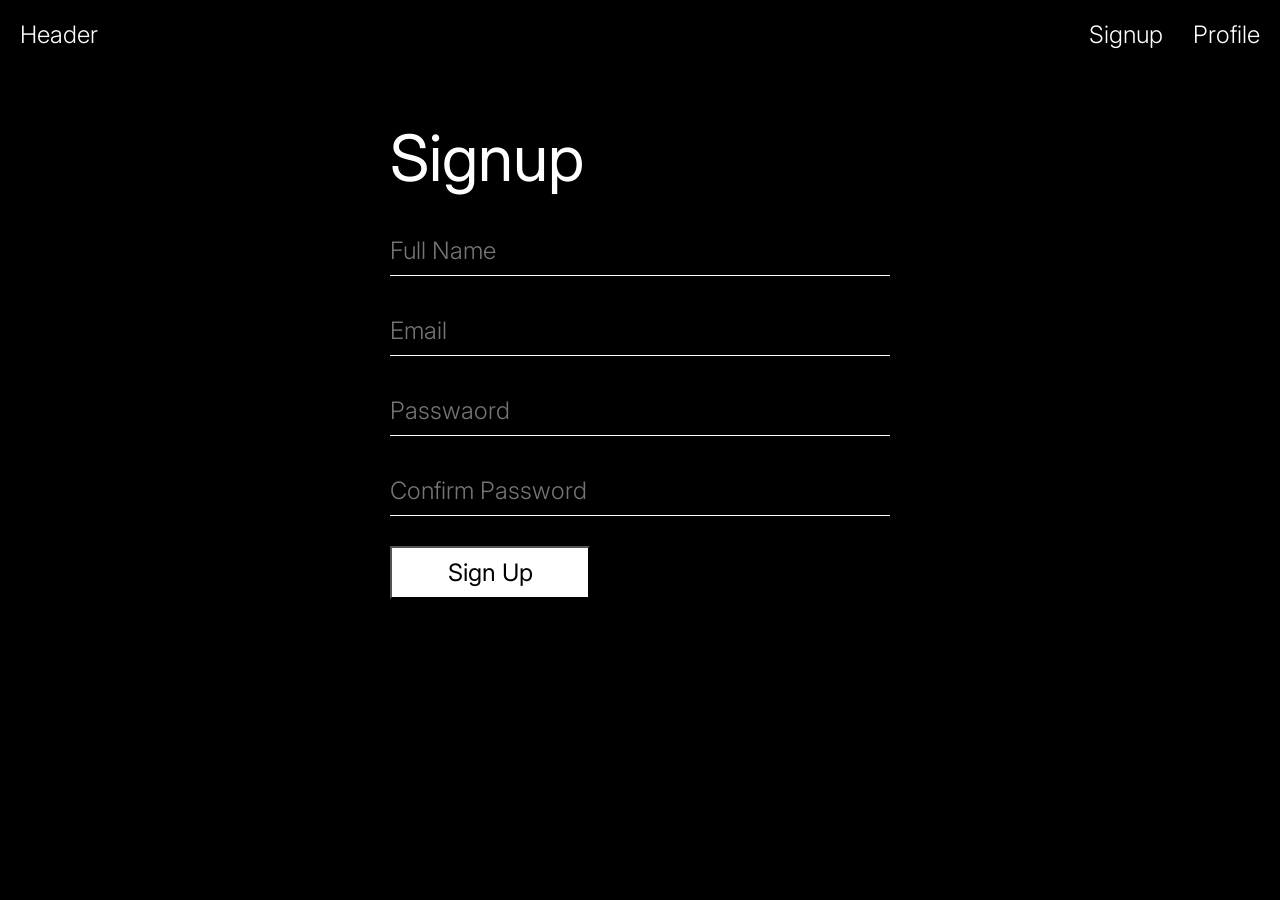
<file: index.html>
<!DOCTYPE html>
<html lang="en">

<head>
    <meta charset="UTF-8">
    <meta name="viewport" content="width=device-width, initial-scale=1.0">
    <title>Document</title>
    <link rel="stylesheet" href="./styles.css">
    <link rel="preconnect" href="https://fonts.googleapis.com">
    <link rel="preconnect" href="https://fonts.gstatic.com" crossorigin>
    <link href="https://fonts.googleapis.com/css2?family=Inter&display=swap" rel="stylesheet">
</head>

<body>

    <header>
        <div id="left">
            <p>Header</p>
        </div>
        <div id="right">
            <p>Signup</p>
            <p>Profile</p>
        </div>
    </header>
    
   
    <div id="signup-container">
        <h1>Signup</h1>
        <form id="signup-form">
            <input id="name" type="text" placeholder="Full Name" required>
            <input id="mail" type="email" placeholder="Email" required>
            <input id="password" type="password" placeholder="Passwaord" required>
            <input id="cpassword" type="password" placeholder="Confirm Password" required>
            <div id="extra"></div>
            <button id="btn" type="submit">Sign Up</button>
        </form>
    </div>

    <script src="./code.js"></script>
</body>

</html>
</file>
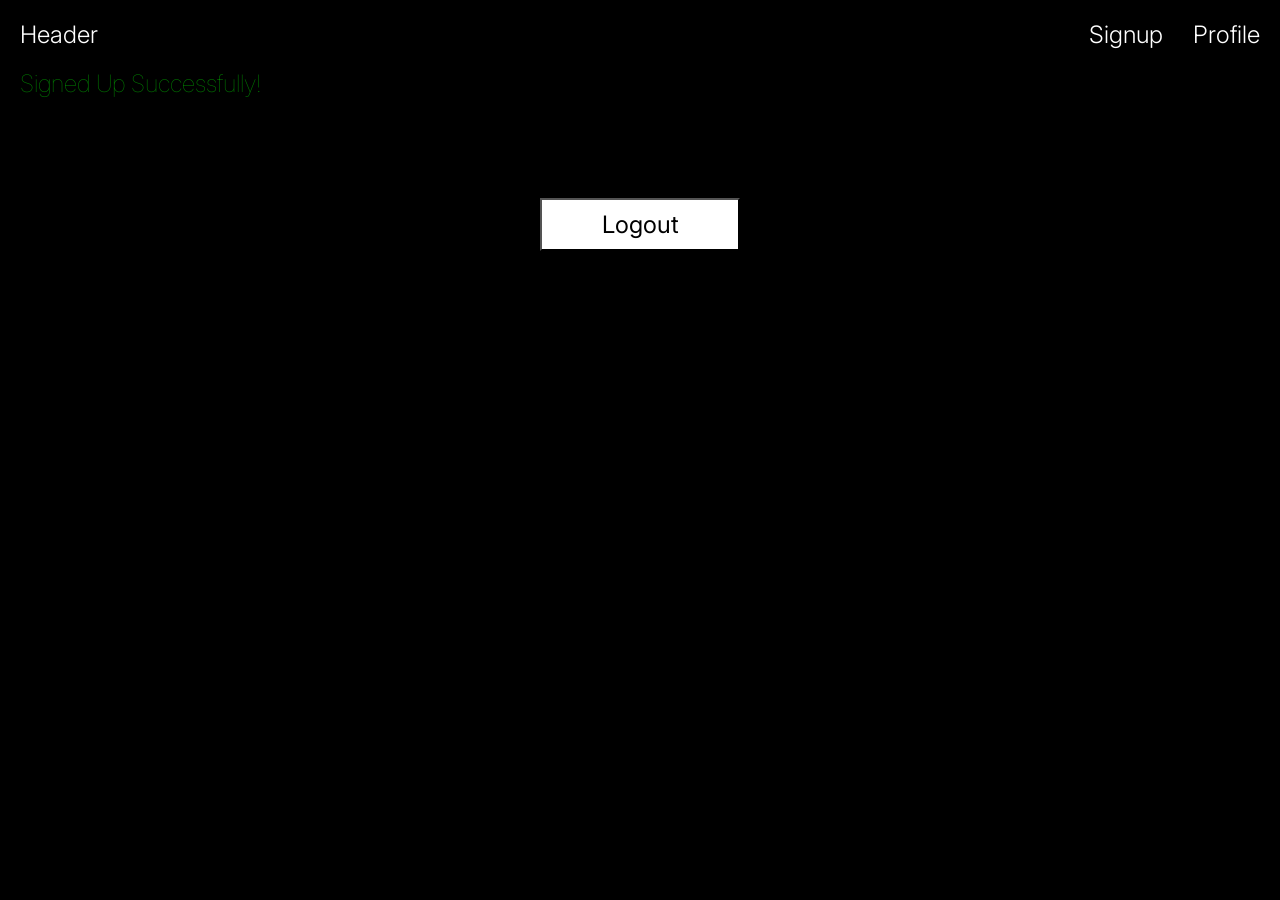
<file: profile.html>
<!DOCTYPE html>
<html lang="en">
<head>
    <meta charset="UTF-8">
    <meta name="viewport" content="width=device-width, initial-scale=1.0">
    <title>Profile</title>
    <link rel="stylesheet" href="./styles.css">
    <link rel="preconnect" href="https://fonts.googleapis.com">
    <link rel="preconnect" href="https://fonts.gstatic.com" crossorigin>
    <link href="https://fonts.googleapis.com/css2?family=Inter&display=swap" rel="stylesheet">
</head>
<body>
    <header>
        <div id="left">
            <p>Header</p>
        </div>
        <div id="right">
            <p>Signup</p>
            <p>Profile</p>
        </div>
    </header>
    
    <p id="success-msg">Signed Up Successfully!</p>
    <div id="info">
    </div>
    <div id="logout">
    <button id="logout-btn">Logout</button>
    </div>

    <script src="./profile.js"></script>
</body>
</html>
</file>
<file: styles.css>
*{
    background-color: black;
    margin: 0px;
    padding: 0px;
    font-family: 'Inter', sans-serif;
    color: white;
}

header p{
    font-weight: 300;
    font-size: 24px;
    cursor: pointer;
}

header{
    padding: 20px;
    display: flex;
    justify-content: space-between;
}

#right{
    display: flex;
    gap:30px;
}

#signup-container{
    width: 500px;
    margin: auto;
    margin-top: 50px;
}

form{
    display: flex;
    flex-direction: column;
    gap:30px;
}
h1{
    font-weight: 400;
    font-size: 64px;
    margin-bottom: 30px;
}

input{
    font-family: 'Inter', sans-serif;
    font-weight: 300;
    font-size: 24px;
    color: white;
    border: none;
    padding: 10px;
    padding-left: 0;;
    border-bottom: 1px solid white;
}

input:focus{
    outline: none;
}

button{
    padding: 10px;
    width: 200px;
    background-color: white;
    color: black;
    font-size: 24px;
    cursor: pointer;
}

#info{
    margin: auto;
    width: fit-content;
    margin-top: 100px;
}

#info p{
    font-weight: 400;
    font-size: 64px;
    margin-bottom: 30px;
}

span{
    font-weight: 300;
    font-size: 45px;
    margin-left: 20px;
}

#extra{
    display:none;
    font-weight: 100;
    font-size: 20px;
    color: red;
}

#logout{
   width: fit-content;
   margin: auto;
   margin-top: 30px;
}

#success-msg{
    font-weight: 100;
    font-size: 24px;
    color: green;
    margin-left: 20px;
}
</file>
